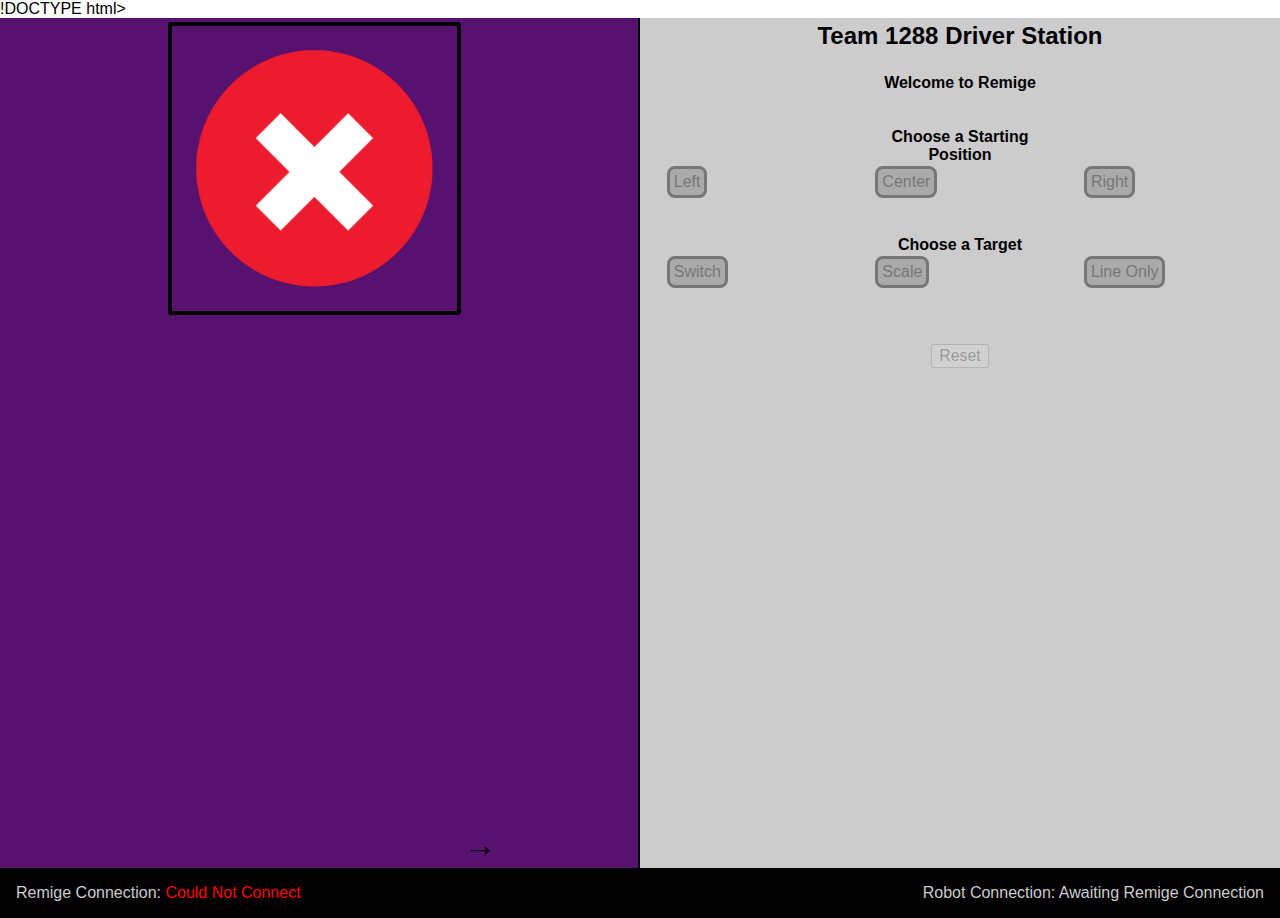
<file: index.html>
!DOCTYPE html>
<html lang="en">
	<head>
		<meta charset="utf-8">
		<title>1288 DriverStation</title>
		<script src="/jquery-2.2.0.min.js"></script>
		<script src="/main.js"></script>

		<link type="text/css" rel="stylesheet" href="reset.css"/>
		<link type="text/css" rel="stylesheet" href="style.css"/>
	</head>
	<body>
		<div id="main">
			<div id="streams">
				<span id="maximize" title="Toggle maximized"></span>
			</div>
			
			
            <form id="remige">
			
				<h1>Team 1288 Driver Station</h1>
				<h2>Welcome to Remige</h2>
				<br />
				<br />
            
                <table id="center">
					<h2>Choose a Starting Position</h2>
                    
                    <tr>
                        <td>
							<div id="idCenter">
								<span>
									<input id="left" name="STARTPOS" type="radio" value="left"></input>
									<label for="left">Left</label>
								</span>
							</div>
                        </td>
                        
                        <td>
							<div id="idCenter">
								<span>
									<input id="middle" name="STARTPOS" type="radio" value="center"></input>
									<label for="middle">Center</label>
								</span>
							</div>
                        </td>
						
						<td>
							<div id="idCenter">
								<span>
									<input id="right" name="STARTPOS" type="radio" value="right"></input>
									<label for="right">Right</label>
								</span>
							</div>
                        </td>
                        
				
                </table>
				<br />
				<br />
				<table id="center">
					<h3>Choose a Target</h3>
					<tr>
						<td>
							<div id="idCenter">
								<span>
									<input id="switch" name="TARGET" type="radio" value="switch"></input>
									<label for="switch">Switch</label>
								</span>
							</div>
						</td>
						
						<td>
							<div id="idCenter">
								<span>
									<input id="scale" name="TARGET" type="radio" value="scale"></input>
									<label for="scale">Scale</label>
								</span>
							</div>
						</td>
						
						<td>
							<div id="idCenter">
								<span>
									<input id="line" name="TARGET" type="radio" value="line"></input>
									<label for="line">Line Only</label>
								</span>
							</div>
						</td>
							
					</tr>
				</table>
				<br />
				<br />
				<br />
				<td>
					<input type="reset" value="Reset" name="reset">
				</td>
            </form>
        <div id="status">
			<section>
				<span>Remige Connection:</span> <span id="server-connection">Initializing WebSockets</span>
			</section>
			<section>
				<span>Robot Connection:</span> <span id="robot-connection">Awaiting Remige Connection</span>
			</section>
		</div>
	</body>
</html>
</file>
<file: style.css>
html, body {
    width: 100%;
    height: 100%;
    font-family: 'Arial', sans-serif;
    font-size: 16px;
    max-width: 1024px; /* the width of our driver station's resolution */
    max-height: 600px;
}

#center {
    margin:auto;
    width: 99%;
}

#idCenter {
    margin:auto;
    width: 85%;
}

tr, h2, span, td {
    margin:auto;
    width: 25%;
}

table {
    border="1"
}

#main {
    position: absolute;
    width: 100%;
    height: 100%;
    background-color: #ccc;
}

#maximize {
    position: absolute;
    bottom: 54px;
    right: 50%;
    font-weight: bold;
    display: block;
    font-size: 2em;
    cursor: pointer;

    -webkit-transition: right 1s;
    transition: right 1s;
}

#maximize:before {
    content: "→ ";
}

.maximized #maximize:before {
    content: "← ";
}

.maximized #maximize {
    right: 0;
}

#remige {
    text-align: center;
    position: absolute;
    top: 0;
    right: 0;
    width: 50%;
    z-index: 1000;
    opacity: 1;
    padding: 0.25em;
}

#remige * {
    -webkit-transition: opacity 1s;
    transition: opacity 1s;
}

.maximized #remige * {
    opacity: 0;
}

h1 {
    font-size: 1.5em;
}

#remige h1 {
    margin-bottom: 1em;
}

#remige > section {
    margin-top: 1em;
}

h1, h2, h3, h4, h5, h6 {
    font-weight: bold;
}

input[type="radio"] {
    -moz-appearance: none; /* Hide the radio button, we are going to make it look like a <button> button */
    -webkit-appearance: none;
    appearance: none;
    display: none;
}

input[type="radio"] + label {
    border: 3px solid #000;
    border-radius: 0.5em;
    background: #999;
    padding: 0.25em;
    margin: 0.125em 0.25em;
    display: inline-block;
}

input[type="radio"]:disabled + label {
    color: #777;
    background: #aaa;
    border-color: #777;
}

input[type="radio"]:checked + label {
    border-color: #30093D;
    border-radius: 0.5em;
    background-color: #8513AB;
    color: #fff;
    padding: 0.25em;
    margin: 0.125em 0.25em;
    display: inline-block;
}

input[type="checkbox"] {
    -moz-appearance: none; /* Hide the radio button, we are going to make it look like a <button> button */
    -webkit-appearance: none;
    appearance: none;
    display: none;
}

input[type="checkbox"] + label {
    border: 3px solid #000;
    border-radius: 0.5em;
    background: #999;
    padding: 0.25em;
    margin: 0.125em 0.25em;
    display: inline-block;
}

input[type="checkbox"]:disabled + label {
    color: #777;
    background: #aaa;
    border-color: #777;
}

input[type="checkbox"]:checked + label {
    border-color: #30093D;
    border-radius: 0.5em;
    background-color: #8513AB;
    color: #fff;
    padding: 0.25em;
    margin: 0.125em 0.25em;
    display: inline-block;
}

#streams {
    width: 50%;
    height: 100%;
    background: #57116f;
    top: 0;
    left: 0;
    text-align: center;

    -webkit-transition: width 1s;
    transition: width 1s;
    z-index: 1002;
    border-right: 2px solid black;
}

#streams img {
    width: 46%;
    height: auto;
    max-height: 800px;
    max-width: 800px;
    border: 4px solid black;
    border-radius: 3px;
    margin: 4px 2% 0 4px;
}

#streams img.errored {
    background-repeat: no-repeat;
    background-position: center;
    background-size: contain;
    background-origin: padding-box;
    padding: 32px;
    background-image: url("/error.png");
}

.maximized #streams {
    width: 100%;
}

#status {
    position: absolute;
    bottom: 0;
    left: 0;
    width: 100%;
    background: #000;
    color: #ccc;
    padding: 1em;
}

#status section {
    display: inline;
    float: left;
}

#status section + section {
    float: right;
}

#status span.connecting {
    color: #FFF;
}

#status span.connected {
    color: #0F0;
}

#status span.disconnected {
    color: #F00;
}
</file>
